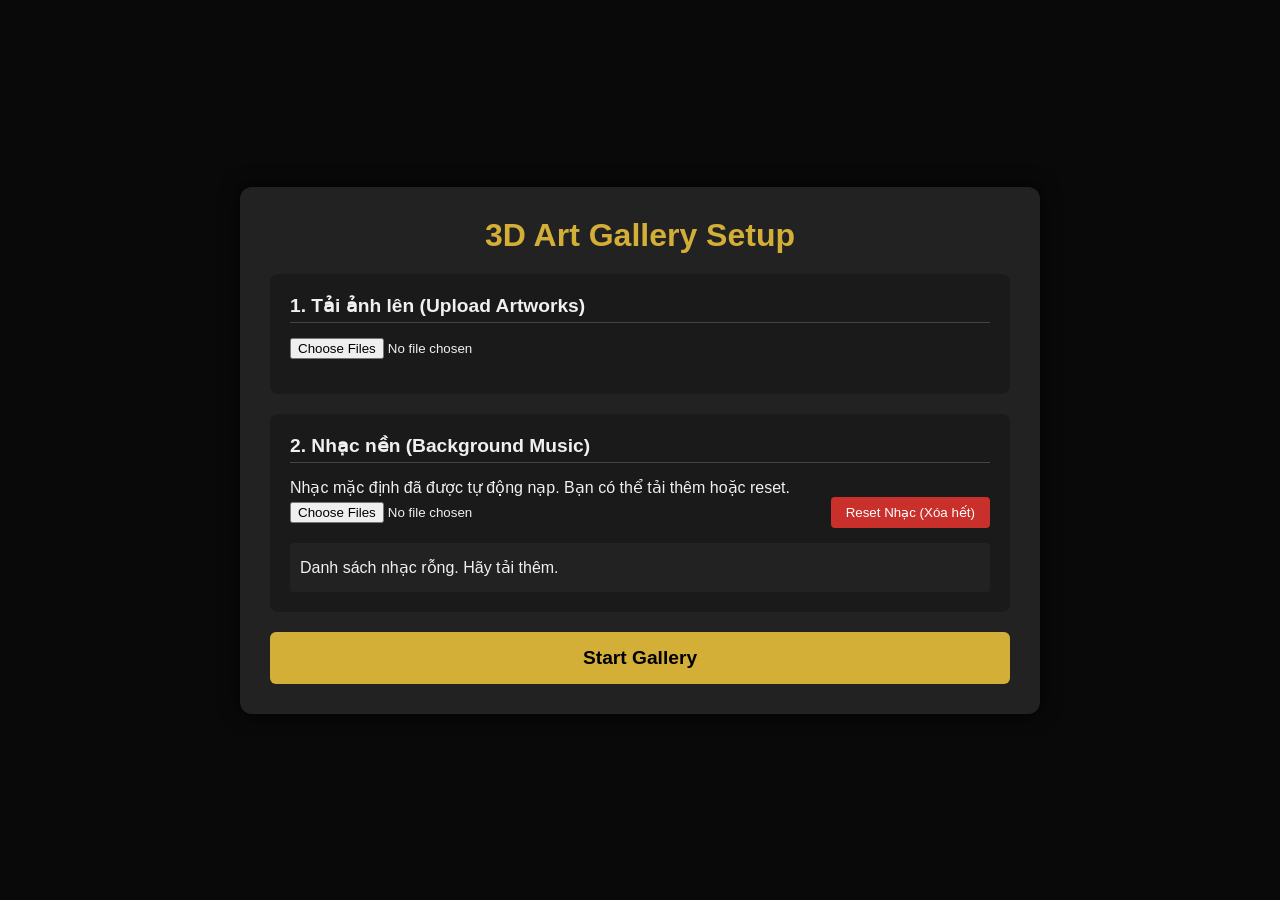
<file: Final/index.html>
<!DOCTYPE html>
<html lang="en">
  <head>
    <meta charset="UTF-8" />
    <meta name="viewport" content="width=device-width, initial-scale=1.0" />
    <title>3D Art Gallery</title>
    <script type="module" crossorigin src="./assets/index-DGeGlAfw.js"></script>
    <link rel="stylesheet" crossorigin href="./assets/index-DIMlRT2f.css">
  </head>
  <body>
    <!-- Lobby / Setup UI -->
    <div id="lobby-ui" class="overlay">
      <div class="lobby-content">
        <h1>3D Art Gallery Setup</h1>
        
        <div class="setup-section">
          <h2>1. Tải ảnh lên (Upload Artworks)</h2>
          <input type="file" id="image-upload" multiple accept="image/*" />
          <div id="image-preview-container" class="scroll-container"></div>
        </div>

        <div class="setup-section">
          <h2>2. Nhạc nền (Background Music)</h2>
          <p>Nhạc mặc định đã được tự động nạp. Bạn có thể tải thêm hoặc reset.</p>
          <div class="music-controls-lobby">
            <input type="file" id="music-upload" multiple accept="audio/mpeg, audio/mp3, audio/wav" />
            <button id="reset-music-btn" class="danger-btn">Reset Nhạc (Xóa hết)</button>
          </div>
          <div id="music-list-lobby"></div>
        </div>

        <button id="start-btn" class="primary-btn">Start Gallery</button>
      </div>
    </div>

    <!-- In-Game UI -->
    <div id="game-ui" style="display: none;">
      <div id="crosshair">+</div>
      <div id="instructions">
        WASD: Di chuyển | Chuột: Nhìn xung quanh<br>
        Giữ ALT: Mở khóa chuột | ESC: Menu
      </div>
      
      <!-- Music Player UI in 3D -->
      <div id="music-player">
        <div class="music-info">
          <span id="current-song-name">Đang phát: ...</span>
        </div>
        <div class="music-actions">
          <button id="prev-btn">⏮</button>
          <button id="play-pause-btn">⏸</button>
          <button id="next-btn">⏭</button>
        </div>
        <div class="music-volume">
          <label for="volume-slider">Volume:</label>
          <input type="range" id="volume-slider" min="0" max="1" step="0.01" value="0.5">
        </div>
      </div>
    </div>

  </body>
</html>
</file>
<file: Final/assets/index-DIMlRT2f.css>
:root{--primary-color: #d4af37;--bg-color: #111;--text-color: #f0f0f0}*{box-sizing:border-box;margin:0;padding:0}body{font-family:Inter,Segoe UI,Tahoma,Geneva,Verdana,sans-serif;background-color:#000;color:var(--text-color);overflow:hidden}.overlay{position:absolute;top:0;left:0;width:100vw;height:100vh;background-color:#0a0a0af2;display:flex;justify-content:center;align-items:center;z-index:100;overflow-y:auto}.lobby-content{background-color:#222;padding:30px;border-radius:12px;width:90%;max-width:800px;max-height:90vh;overflow-y:auto;box-shadow:0 0 20px #000c}h1{text-align:center;color:var(--primary-color);margin-bottom:20px}h2{font-size:1.2rem;margin-bottom:15px;border-bottom:1px solid #444;padding-bottom:5px}.setup-section{background-color:#1a1a1a;padding:20px;border-radius:8px;margin-bottom:20px}.scroll-container{display:flex;flex-direction:column;gap:15px;margin-top:15px;max-height:400px;overflow-y:auto}.image-item{display:flex;gap:15px;background:#333;padding:10px;border-radius:8px;align-items:center}.image-item img{width:100px;height:100px;object-fit:cover;border-radius:4px}.image-info{display:flex;flex-direction:column;gap:10px;flex:1}.image-info input{padding:8px;border:1px solid #555;border-radius:4px;background:#222;color:#fff}.music-controls-lobby{display:flex;justify-content:space-between;align-items:center;margin-bottom:15px}#music-list-lobby{list-style-type:none;background:#222;padding:10px;border-radius:4px;max-height:150px;overflow-y:auto}#music-list-lobby li{padding:5px 0;border-bottom:1px solid #444}#music-list-lobby li:last-child{border-bottom:none}.primary-btn{display:block;width:100%;padding:15px;background-color:var(--primary-color);color:#000;border:none;border-radius:6px;font-size:1.2rem;font-weight:700;cursor:pointer;transition:background-color .2s}.primary-btn:hover{background-color:#e5c158}.danger-btn{padding:8px 15px;background-color:#c9302c;color:#fff;border:none;border-radius:4px;cursor:pointer}.danger-btn:hover{background-color:#d9534f}#crosshair{position:absolute;top:50%;left:50%;transform:translate(-50%,-50%);color:#ffffff80;font-size:24px;pointer-events:none;z-index:10}#instructions{position:absolute;bottom:20px;left:50%;transform:translate(-50%);color:#ffffffb3;text-align:center;font-size:14px;pointer-events:none;z-index:10;background:#00000080;padding:10px 20px;border-radius:20px}#music-player{position:absolute;top:20px;right:20px;background:#141414cc;padding:15px;border-radius:8px;border:1px solid #444;z-index:10;width:250px;display:flex;flex-direction:column;gap:10px;-webkit-backdrop-filter:blur(5px);backdrop-filter:blur(5px);transition:opacity .3s}.music-info{font-size:.9rem;white-space:nowrap;overflow:hidden;text-overflow:ellipsis}.music-actions{display:flex;justify-content:space-between}.music-actions button{background:#333;border:none;color:#fff;padding:8px 12px;border-radius:4px;cursor:pointer;font-size:1rem}.music-actions button:hover{background:#555}.music-volume{display:flex;align-items:center;gap:10px;font-size:.8rem}.music-volume input{flex:1}::-webkit-scrollbar{width:8px}::-webkit-scrollbar-track{background:#222}::-webkit-scrollbar-thumb{background:#555;border-radius:4px}::-webkit-scrollbar-thumb:hover{background:#777}
</file>
